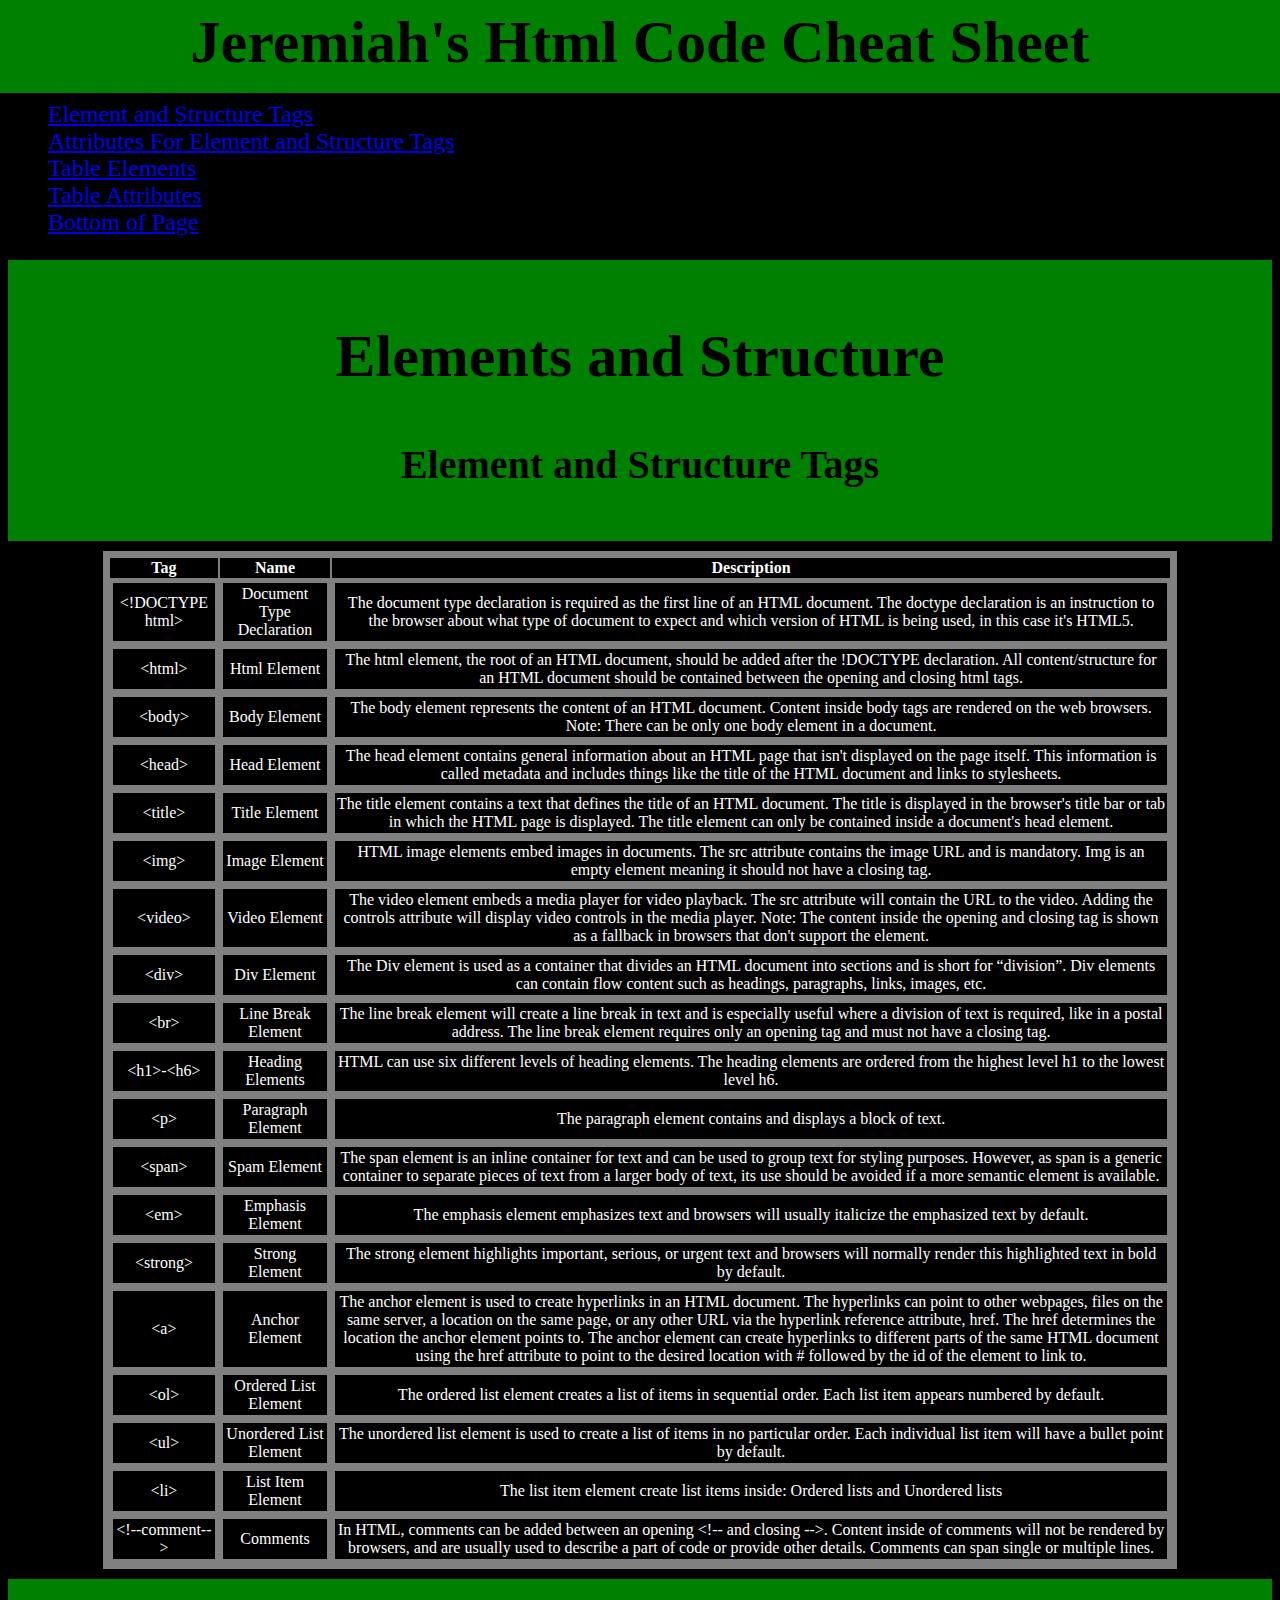
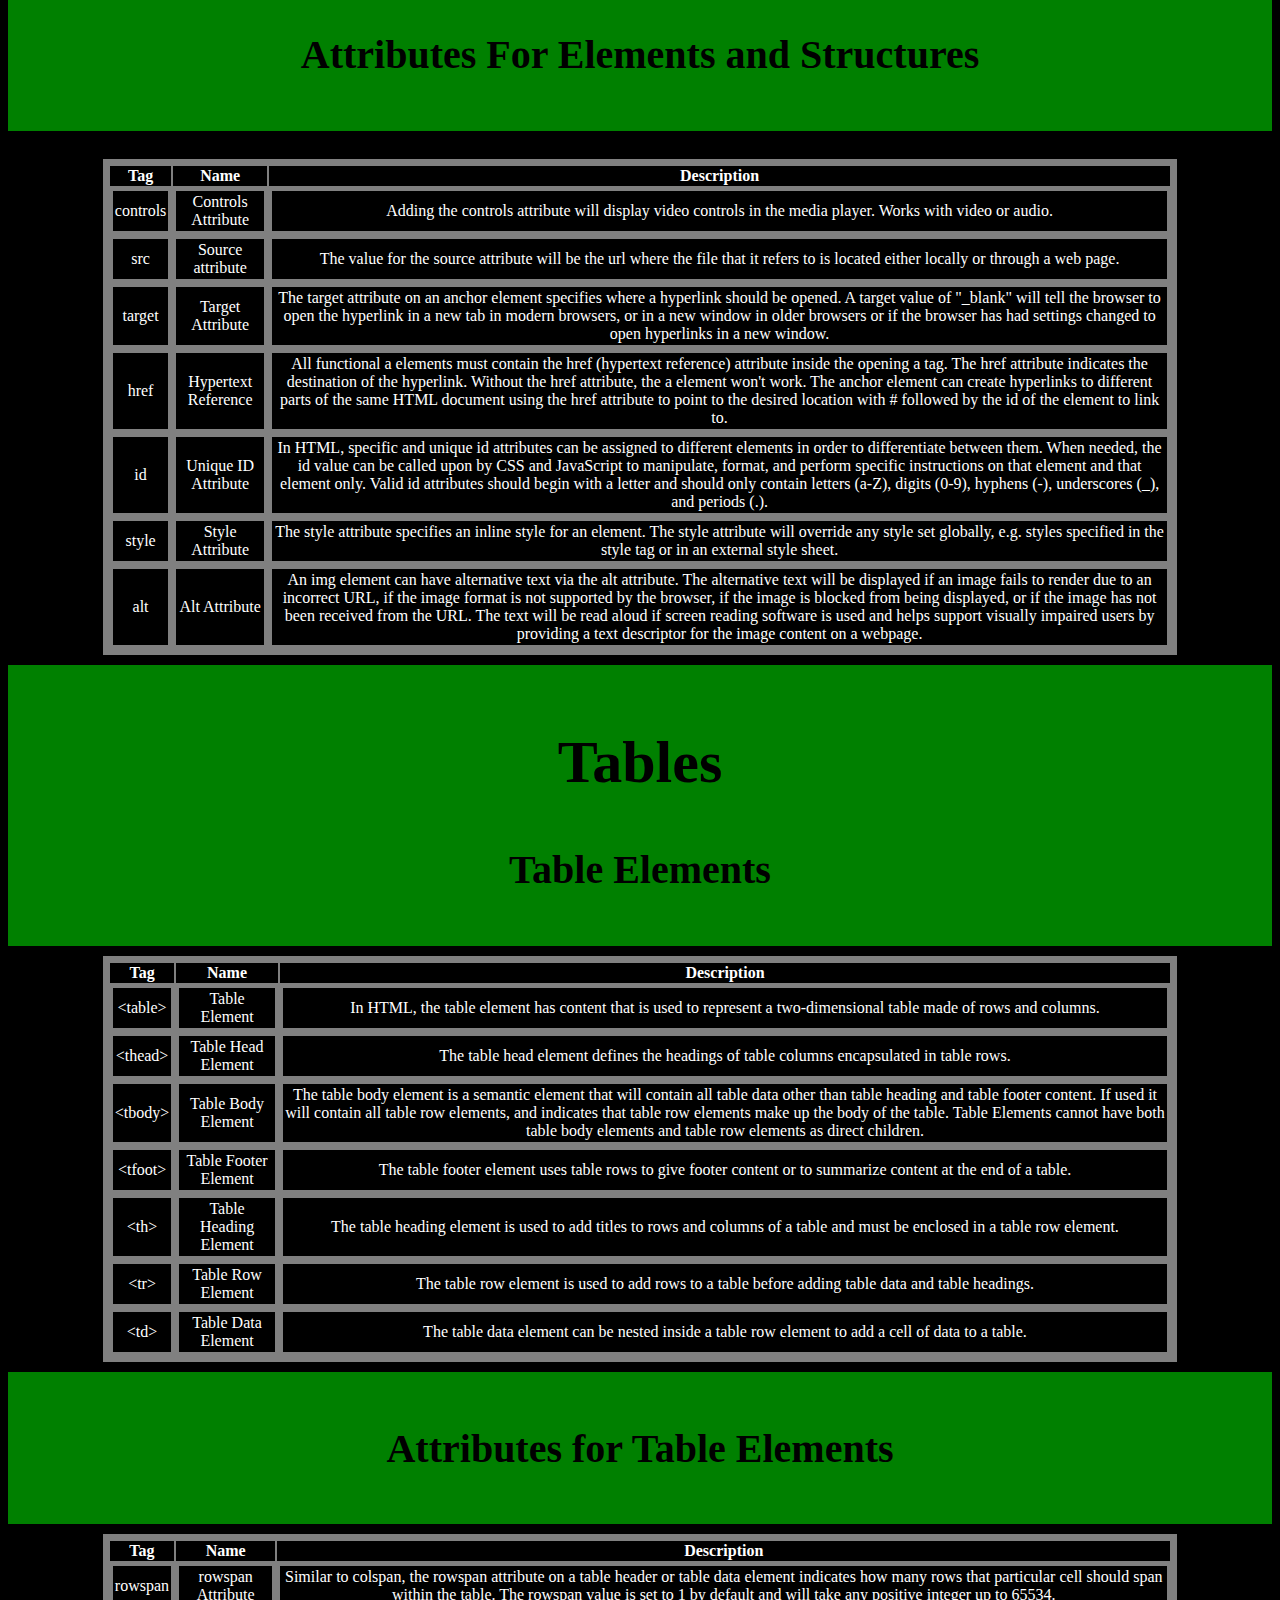
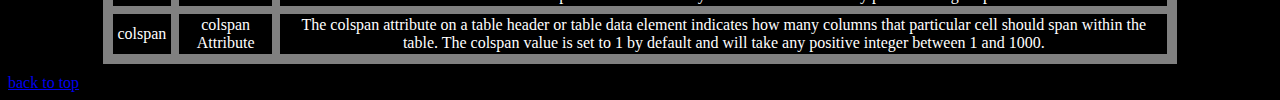
<file: index.html>
<!DOCTYPE html>
<html>
    <body>
        <head>
            <link rel="stylesheet" href="styles.css" type="text/css">
            <title>
                Jeremiah's Html Code Cheat Sheet
            </title>
        </head>
        <header id="header">
            <h1>Jeremiah's Html Code Cheat Sheet</h1>
            <nav>
                <div class="navigation">
                    <ul>
                        <li><a href="#elements">Element and Structure Tags</a></li>
                        <li><a href="#attribute">Attributes For Element and Structure Tags</a></li>
                        <li><a href="#tables">Table Elements</a></li>
                        <li><a href="#table-attributes">Table Attributes</a></li>
                        <li><a href="#top.return">Bottom of Page</a></li>
                    </ul>
                </div>
            </nav>
        </header>
        <main>
            <div class="table-header">
                <h2 id="elements">Elements and Structure</h2>
                <h3>Element and Structure Tags</h3>
            </div>
            <table>
                <thead>
                    <tr>
                        <th>Tag</th>
                        <th>Name</th>
                        <th>Description</th>
                    </tr>
                </thead>
                <tbody>
                    <tr>
                        <td>
                            <span class="code">&lt;!DOCTYPE html&gt;</span>
                        </td>
                        <td>Document Type Declaration</td>
                        <td>
                            The document type declaration is required as the first line of 
                            an HTML document. The doctype declaration is an instruction to 
                            the browser about what type of document to expect and which version 
                            of HTML is being used, in this case it's HTML5.
                        </td>
                    </tr>
                    <tr>
                        <td>
                            <span class="code">&lt;html&gt;</span>
                        </td>
                        <td>Html Element</td>
                        <td>The html element, the root of an HTML document, should be added after the 
                            !DOCTYPE declaration. All content/structure for an HTML document should be 
                            contained between the opening and closing html tags.
                        </td>
                    </tr>
                    <tr>
                        <td>
                            <span class="code">&lt;body&gt;</span>
                        </td>
                        <td>Body Element</td>
                        <td>
                            The body element represents the content of an HTML document. Content inside 
                            body tags are rendered on the web browsers.  Note: There can be only one body 
                            element in a document.
                        </td>
                    </tr>
                    <tr>
                        <td>
                            <span class="code">&lt;head&gt;</span>
                        </td>
                        <td>Head Element</td>
                        <td>
                            The head element contains general information about an HTML page that isn't 
                            displayed on the page itself. This information is called metadata and includes 
                            things like the title of the HTML document and links to stylesheets.
                        </td>
                    </tr>
                    <tr>
                        <td>
                            <span class="code">&lt;title&gt;</span>
                        </td>
                        <td>Title Element</td>
                        <td>
                            The title element contains a text that defines the title of an HTML document. 
                            The title is displayed in the browser's title bar or tab in which the HTML page 
                            is displayed. The title element can only be contained inside a document's head 
                            element.
 
                        </td>
                    </tr>
                    <tr>
                        <td>
                            <span class="code">&lt;img&gt;</span>
                        </td>
                        <td>Image Element</td>
                        <td>
                            HTML image elements embed images in documents. The src attribute contains 
                            the image URL and is mandatory. Img is an empty element meaning it should 
                            not have a closing tag.
                        </td>
                    </tr>
                    <tr>
                        <td>
                            <span class="code">&lt;video&gt;</span>
                        </td>
                        <td>Video Element</td>
                        <td>
                            The video element embeds a media player for video playback. The src attribute 
                            will contain the URL to the video. Adding the controls attribute will display 
                            video controls in the media player. Note: The content inside the opening and 
                            closing tag is shown as a fallback in browsers that don't support the element.
                        </td>
                    </tr>
                    <tr>
                        <td>
                            <span class="code">&lt;div&gt;</span>
                        </td>
                        <td>Div Element</td>
                        <td>
                            The Div element is used as a container that divides an HTML document into sections 
                            and is short for “division”. Div elements can contain flow content such as headings, 
                            paragraphs, links, images, etc.
                        </td>
                    </tr>
                    <tr>
                        <td>
                            <span calss="code">&lt;br&gt;</span>
                        </td>
                        <td>Line Break Element</td>
                        <td>
                            The line break element will create a line break in text and is especially useful 
                            where a division of text is required, like in a postal address. The line break 
                            element requires only an opening tag and must not have a closing tag.
                        </td>
                    </tr>
                    <tr>
                        <td>
                            <span class="code">&lt;h1&gt;-&lt;h6&gt;</span>
                        </td>
                        <td>Heading Elements</td>
                        <td>
                            HTML can use six different levels of heading elements. The heading elements are ordered 
                            from the highest level h1 to the lowest level h6.
                        </td>
                    </tr>
                    <tr>
                        <td>
                            <span class="code">&lt;p&gt;</span>
                        </td>
                        <td>Paragraph Element</td>
                        <td>
                            The paragraph element contains and displays a block of text.
                        </td>
                    </tr>
                    <tr>
                        <td>
                            <span class="code">&lt;span&gt;</span>
                        </td>
                        <td>Spam Element</td>
                        <td>
                            The span element is an inline container for text and can be used to group text for styling purposes. 
                            However, as span is a generic container to separate pieces of text from a larger body of text, its use 
                            should be avoided if a more semantic element is available.
                        </td>
                    </tr>
                    <tr>
                        <td>
                            <span class="code">&lt;em&gt;</span>
                        </td>
                        <td>Emphasis Element</td>
                        <td>
                            The emphasis element emphasizes text and browsers will usually italicize the emphasized text by default.
                        </td>
                    </tr>
                    <tr>
                        <td>
                            <span class="code">&lt;strong&gt;</span>
                        </td>
                        <td>Strong Element</td>
                        <td>
                            The strong element highlights important, serious, or urgent text and browsers will normally render 
                            this highlighted text in bold by default.
                        </td>
                    </tr>
                    <tr>
                        <td>
                            <span class="code">&lt;a&gt;</span>
                        </td>
                        <td>Anchor Element</td>
                        <td>
                            The anchor element is used to create hyperlinks in an HTML document. The hyperlinks can point 
                            to other webpages, files on the same server, a location on the same page, or any other URL via 
                            the hyperlink reference attribute, href. The href determines the location the anchor element 
                            points to.  The anchor element can create hyperlinks to different parts of the same HTML 
                            document using the href attribute to point to the desired location with # followed by the 
                            id of the element to link to.
                        </td>
                    </tr>
                    <tr>
                        <td>
                            <span class="code">&lt;ol&gt;</span>
                        </td>
                        <td>Ordered List Element</td>
                        <td>
                            The ordered list element creates a list of items in sequential order. Each list item 
                            appears numbered by default.
                        </td>
                    </tr>
                    <tr>
                        <td>
                            <span class="code">&lt;ul&gt;</span>
                        </td>
                        <td>Unordered List Element</td>
                        <td>
                            The unordered list element is used to create a list of items in no particular order. 
                            Each individual list item will have a bullet point by default.
                        </td>
                    </tr>
                    <tr>
                        <td>
                            <span class="code">&lt;li&gt;</span>
                        </td>
                        <td>List Item Element</td>
                        <td>
                            The list item element create list items inside: Ordered lists and 
                            Unordered lists 
                        </td>
                    </tr>
                    <tr>
                        <td>
                            <span class="code">&lt;!--comment--&gt;</span>
                        </td>
                        <td>Comments</td>
                        <td>
                            In HTML, comments can be added between an opening &lt;!-- and closing --&gt;. Content 
                            inside of comments will not be rendered by browsers, and are usually used to 
                            describe a part of code or provide other details. Comments can span single or multiple lines.
                        </td>
                    </tr>
                </tbody>
            </table>
            <div class="table-header">
                <h3 id="attribute">Attributes For Elements and Structures</h3>
            </div>>
            <table>
                <thead>
                    <tr>
                        <th>Tag</th>
                        <th>Name</th>
                        <th>Description</th>
                    </tr>
                </thead>
                <tbody>
                    <tr>
                        <td>
                            <span class="attribute.code">controls</span>
                        </td>
                        <td>Controls Attribute</td>
                        <td>
                            Adding the controls attribute will display video controls in the media player. 
                            Works with video or audio.
                        </td>
                    </tr>
                    <tr>
                        <td>
                            <span class="attribute.code">src</span>
                        </td>
                        <td>Source attribute</td>
                        <td>
                            The value for the source attribute will be the url where the file that it refers to
                            is located either locally or through a web page.
                        </td>
                    </tr>
                    <tr>
                        <td>
                            <span class="attribute.code">target</span>
                        </td>
                        <td>Target Attribute</td>
                        <td>
                            The target attribute on an anchor element specifies where a hyperlink should be opened. A 
                            target value of "_blank" will tell the browser to open the hyperlink in a new tab in modern 
                            browsers, or in a new window in older browsers or if the browser has had settings changed 
                            to open hyperlinks in a new window.
                        </td>
                    </tr>
                    <tr>
                        <td>
                            <span class="attribute.code">href</span>
                        </td>
                        <td>Hypertext Reference</td>
                        <td>
                            All functional a elements must contain the href (hypertext reference) attribute inside 
                            the opening a tag. The href attribute indicates the destination of the hyperlink. 
                            Without the href attribute, the a element won't work.  The anchor element can create 
                            hyperlinks to different parts of the same HTML document using the href attribute to 
                            point to the desired location with # followed by the id of the element to link to.
                        </td>
                    </tr>
                    <tr>
                        <td>
                            <span class="attribute.code">id</span>
                        </td>
                        <td>Unique ID Attribute</td>
                        <td>
                            In HTML, specific and unique id attributes can be assigned to different elements in order 
                            to differentiate between them. When needed, the id value can be called upon by CSS and 
                            JavaScript to manipulate, format, and perform specific instructions on that element and 
                            that element only. Valid id attributes should begin with a letter and should only contain 
                            letters (a-Z), digits (0-9), hyphens (-), underscores (_), and periods (.).
                        </td>
                    </tr>
                    <tr>
                        <td>
                            <span class="attribute.code">style</span>
                        </td>
                        <td>Style Attribute</td>
                        <td>
                            The style attribute specifies an inline style for an element. The style attribute will 
                            override any style set globally, e.g. styles specified in the style tag or in an external 
                            style sheet.
                        </td>
                    </tr>
                    <tr>
                        <td>
                            <span class="attribute.code">alt</span>
                        </td>
                        <td>Alt Attribute</td>
                        <td>
                            An img element can have alternative text via the alt attribute. The alternative text will 
                            be displayed if an image fails to render due to an incorrect URL, if the image format is not 
                            supported by the browser, if the image is blocked from being displayed, or if the image has 
                            not been received from the URL.  The text will be read aloud if screen reading software is 
                            used and helps support visually impaired users by providing a text descriptor for the image 
                            content on a webpage.
                        </td>
                    </tr>
            </table>
            <div class="table-header">
                <h2 id="tables">Tables</h2>
                <h3>Table Elements</h3>
            </div>
            <table>
                <thead>
                    <tr>
                        <th>Tag</th>
                        <th>Name</th>
                        <th>Description</th>
                    </tr>
                </thead>
                <tbody>
                    <tr>
                        <td>
                            <span class="code">&lt;table&gt;</span>
                        </td>
                        <td>Table Element</td>
                        <td>
                            In HTML, the table element has content that is used to 
                            represent a two-dimensional table made of rows and columns.
                        </td>
                    </tr>
                    <tr>
                        <td>
                            <span class="code">&lt;thead&gt;</span>
                        </td>
                        <td>Table Head Element</td>
                        <td>
                            The table head element defines the headings of table columns encapsulated in table rows.
                        </td>
                    </tr>
                    <tr>
                        <td>
                            <span class="code">&lt;tbody&gt;</span>
                        </td>
                        <td>Table Body Element</td>
                        <td>
                            The table body element is a semantic element that will contain all 
                            table data other than table heading and table footer content. If used it will 
                            contain all table row elements, and indicates that table row elements make up 
                            the body of the table. Table Elements cannot have both table body elements and 
                            table row elements as direct children.
                        </td>
                    </tr>
                    <tr>
                        <td>
                            <span class="code">&lt;tfoot&gt;</span>
                        </td>
                        <td>Table Footer Element</td>
                        <td>
                            The table footer element uses table rows to give footer content or to 
                            summarize content at the end of a table.
                        </td>
                    </tr>
                    <tr>
                        <td>
                            <span class="code">&lt;th&gt;</span>
                        </td>
                        <td>Table Heading Element</td>
                        <td>
                            The table heading element is used to add titles to rows and 
                            columns of a table and must be enclosed in a table row element.
                        </td>
                    </tr>
                    <tr>
                        <td>
                            <span class="code">&lt;tr&gt;</span>
                        </td>
                        <td>Table Row Element</td>
                        <td>
                            The table row element is used to add rows to a table before adding table data and 
                            table headings.
                        </td>
                    </tr>
                    <tr>
                        <td>
                            <span class="code">&lt;td&gt;</span>
                        </td>
                        <td>Table Data Element</td>
                        <td>
                            The table data element can be nested inside a table row element to add a 
                            cell of data to a table.
                        </td>
                    </tr>
                </tbody>
            </table>
            <div class="table-header">
                <h3 id="table-attributes">Attributes for Table Elements</h3>
            </div>
            <table>
                <thead>
                    <tr>
                        <th>Tag</th>
                        <th>Name</th>
                        <th>Description</th>
                    </tr>
                </thead>
                <tbody>
                    <tr>
                        <td>
                            <span class="attribute.code">rowspan</span>
                        </td>
                        <td> rowspan Attribute</td>
                        <td>
                            Similar to colspan, the rowspan attribute on a table header or table data element indicates 
                            how many rows that particular cell should span within the table. The rowspan value is set to 
                            1 by default and will take any positive integer up to 65534.
                        </td>
                    </tr>
                    <tr>
                        <td>
                            <span class="attribute.code">colspan</span>
                        </td>
                        <td>colspan Attribute</td>
                        <td>
                            The colspan attribute on a table header or table data element indicates how many columns that 
                            particular cell should span within the table. The colspan value is set to 1 by default and will 
                            take any positive integer between 1 and 1000.
                        </td>
                    </tr>
                </tbody>
            </table>
        </main>
        <footer>

            <a id="top.return" href="#header">back to top</a>
        </footer>

    </body>
</html>
</file>
<file: styles.css>
* {
    background-color: black;
}

header h1 {
    font-size: 60px;
    color: black;
    background-color: green;
    margin: auto auto;
    text-align: center;
    outline: 1rem solid green;
}

/* Table Styles */

table {
    max-width: 85%;
    margin: 10px auto;
    background-color: gray;
    color: white;
}
td {
    background-color: black;
    color: white;
}


table, tr, td {
    border: 3px solid gray;
    padding: 2px;
    text-align: center;
    z-index: 4;

    
}

td.code {
    font-family: monospace;
    background-color: black;
}


/* Table Headers or table names */
.table-header {
    padding: 1% 1%;
    display: flexbox;
    background-color: green;
    width: auto;
    height: auto;
    
    justify-content: center;
}

.table-header h2 {

background-color: green;
color: black;
font-size: 60px;
justify-items: center;
align-items: center;
text-align: center;
}

.table-header h3 {
    background-color: green;
    color: black;
    font-size: 40px;
    justify-items: center;
    text-align: center;
}

/* Navigation */

nav {
    background-color: green;
    font-size: 1.5rem;
}

thead {
    background-color: gray;
}

.navigation{
    background-color: green;
}
</file>
